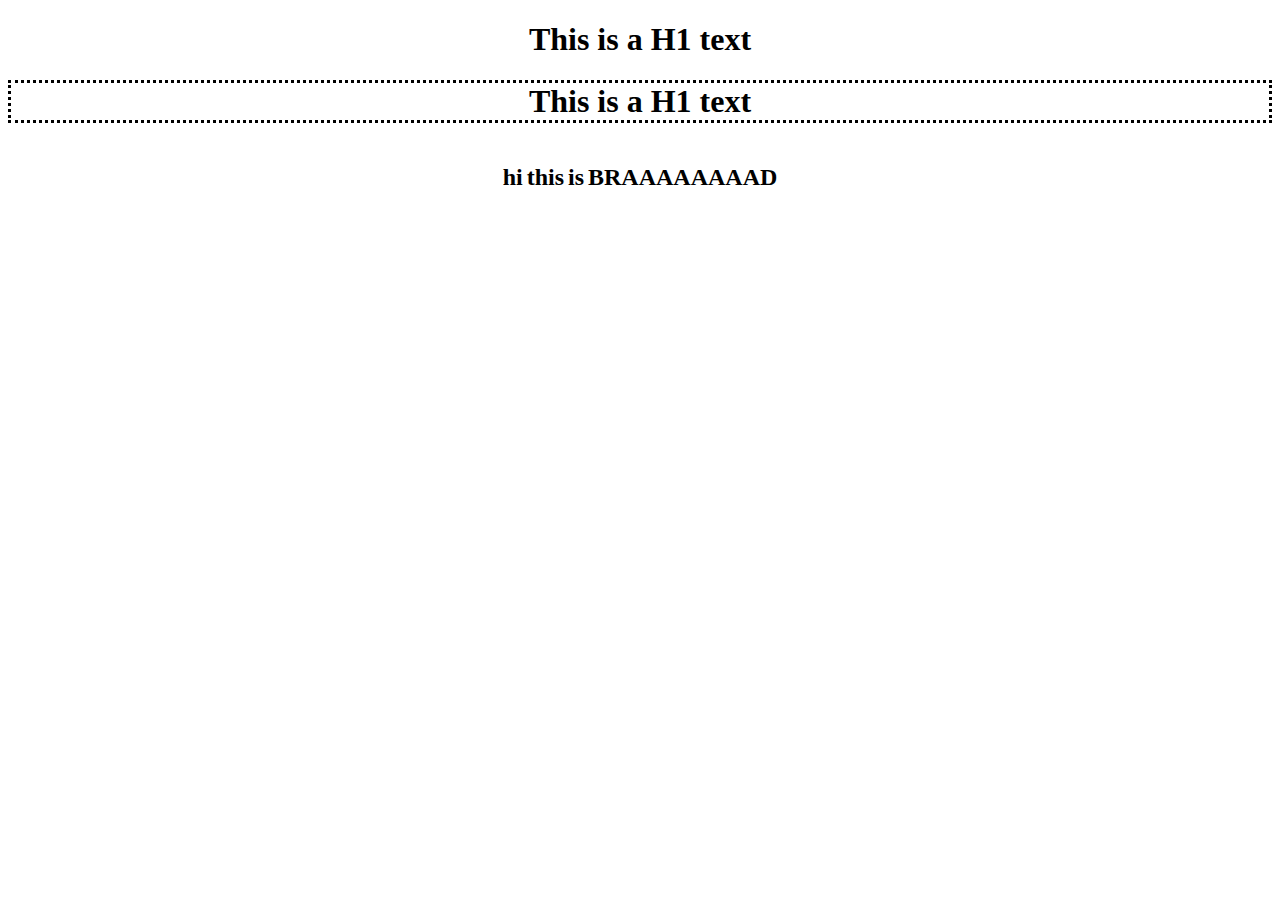
<file: src/main/resources/display/h1_h2/index.html>
<!DOCTYPE html>
<html lang="en">
<head>
	<meta charset="UTF-8">
	<title>h1 h2 sample</title>
	<link rel="stylesheet" href="style.css">
</head>
<body>

	<h1>This is a H1 text</h1>
	<h1 class="showB">This is a H1 text</h1>

	<div>
		<h2>hi</h2>
		<h2>this</h2>
		<h2>is</h2>
		<h2>BRAAAAAAAAD</h2>
	</div>

</body>
</html>
</file>
<file: src/main/resources/display/h1_h2/style.css>
.showB {
    border-style: dotted;
}

* {
    text-align: center;
}

h2 {
    display: inline-block;
}
</file>
